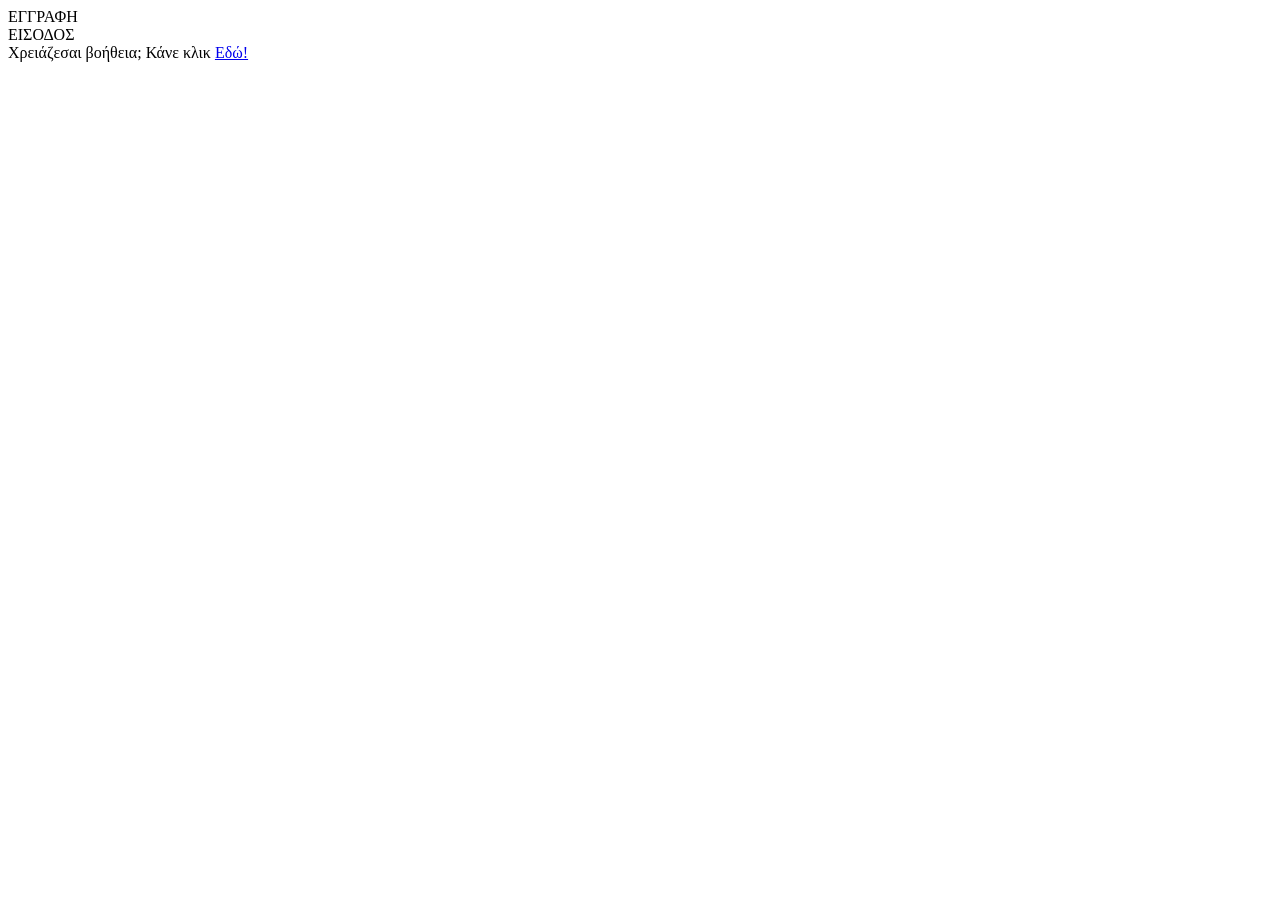
<file: test.html>
<!DOCTYPE html>
<html lang="en">
    <head>
        <meta charset="UTF-8">
        <meta name="viewport" content="width=device-width, initial-scale=1.0">
        <title>Modal Example</title>
        <link rel="stylesheet" href="test.css">
        <script src="test.js"></script>
    </head>
    <body>

  <div class="sign-container">
    <div class="sign-buttons">
      <div data-type="register" class="auth-button-modal buttons"><span>ΕΓΓΡΑΦΗ</span></div>
      <div data-type="login" class="auth-button-modal buttons"><span>ΕΙΣΟΔΟΣ</span></div>
    </div>

    <div class="help">
      Χρειάζεσαι βοήθεια; Κάνε κλικ <a href="help.html">Εδώ!</a>
    </div>
  </div>

  <!-- Login Modal -->
  <div id="loginModal" class="modal">
    <div class="modal-content">
      <span class="close">&times;</span>
      <form class="register-form" method="post">
        <div class="label-input">
          <label for="username">ΟΝΟΜΑ ΧΡΗΣΤΗ</label>
          <input type="text" name="username" required>
        </div>
        <div class="label-input">
          <label for="password">ΚΩΔΙΚΟΣ</label>
          <input type="password" name="password" required>
        </div>
        <div>
          <input type="checkbox" id="remember-me" name="remember-me" value="0">
          <label for="remember-me">Να με θυμάσαι</label>
        </div>
        <div class="buttons auth-button"><span>ΕΙΣΟΔΟΣ</span></div>
        <div id="login-a">
          Ξέχασες τον <a href="#">κωδικό</a> σου;
        </div>
      </form>
    </div>
  </div>

  <!-- Register Modal -->
  <div id="registerModal" class="modal">
    <div class="modal-content">
      <span class="close">&times;</span>
      <form class="register-form" method="post">
        <div class="label-input">
          <label for="new-username">ΟΝΟΜΑ ΧΡΗΣΤΗ</label>
          <input type="text" name="new-username" required>
        </div>
        <div class="label-input">
          <label for="new-email">EMAIL</label>
          <input type="email" name="new-email" required>
        </div>
        <div class="label-input">
          <label for="new-password">ΚΩΔΙΚΟΣ</label>
          <input type="password" name="new-password" required>
        </div>
        <div class="buttons auth-button"><span>ΕΓΓΡΑΦΗ</span></div>
      </form>
    </div>
  </div>

</body>
</html>
</file>
<file: test.css>
/* Modal background */
.modal {
  display: none; /* hidden by default */
  position: fixed;
  z-index: 1000;
  left: 0;
  top: 0;
  width: 100%;
  height: 100%;
  background-color: rgba(0,0,0,0.6);
  justify-content: center;
  align-items: center;
}

/* Show modal when active */
.modal.active {
  display: flex;
}

/* Modal content */
.modal-content {
  color: black;
  background: #fff;
  padding: 2rem;
  border-radius: 12px;
  display: flex;
  flex-direction: column;
  align-items: center;
  justify-content: center;
  margin-left: 220px;
  max-height: 600px;
  height: 50;
  max-width: 400px;
  width: 100%;
  box-shadow: 0 8px 20px rgba(0,0,0,0.3);
  position: relative;
  animation: fadeIn 0.3s ease-in-out;
}

@keyframes fadeIn {
  from {opacity: 0; transform: translateY(-20px);}
  to {opacity: 1; transform: translateY(0);}
}

/* Form inside modal */
.register-form {
  display: flex;
  flex-direction: column;
  width: 80%;
  gap: 1rem;
}

/* Input labels and fields */
.label-input {
  display: flex;
  flex-direction: column;
  gap: 0.5rem;
  font-weight: 500;
}

input[type="text"],
input[type="password"],
input[type="email"] {
  all: unset;
  padding: 10px;
  font-size: 16px;
  outline: 1px solid black;
  border-radius: 5px;
}

input[type="text"]:focus,
input[type="password"]:focus,
input[type="email"]:focus {
  outline: 2px solid black;
}

/* Auth buttons inside modal */
.auth-button {
  display: flex;
  justify-content: center;
  align-items: center;
  color: white;
  background-color: red;
  width: 100%;
  padding: 10px;
  border-radius: 5px;
  cursor: pointer;
  font-weight: 500;
  text-align: center;
}

.auth-button:hover {
  background-color: rgb(195, 0, 0);
}

/* Checkbox styling */
input[type="checkbox"] {
  accent-color: red;
}

/* Forgot password link */
#login-a {
  align-self: center;
  text-align: center; 
  margin-top: 10px;
}

/* Close button */
.close {
  position: absolute;
  top: 10px;
  right: 15px;
  font-size: 1.5rem;
  cursor: pointer;
}

/* Optional: responsive adjustment */
@media (max-width: 500px) {
  .modal-content {
    margin-left: 0;
    width: 90%;
    height: auto;
    padding: 1.5rem;
  }
}
</file>
